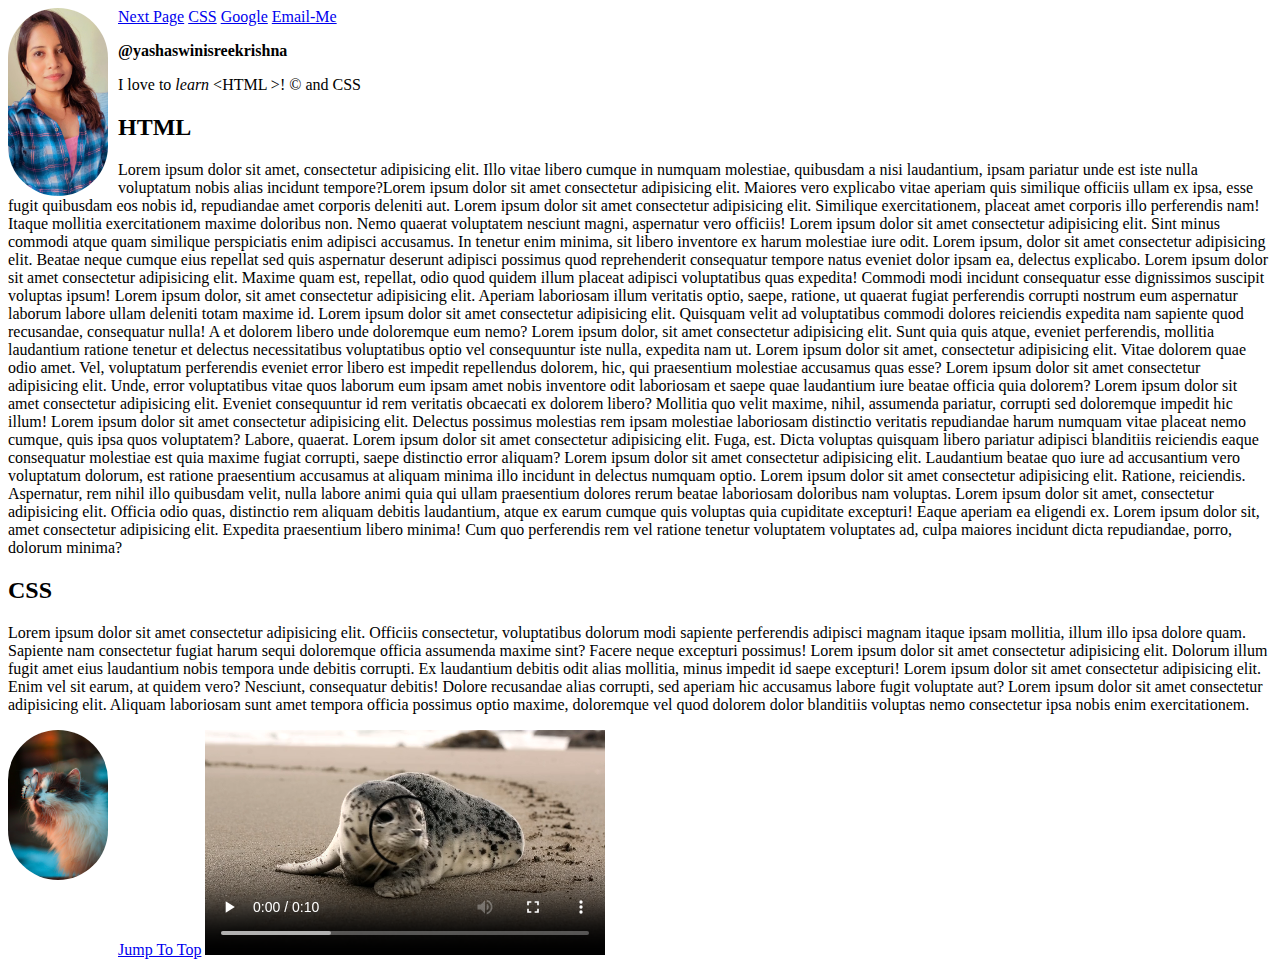
<file: htmlBasics/index.html>
<!DOCTYPE html>
<html lang="en">
  <head>
    <title>My first web page</title>
    <style>
      img { 
    width: 100px;
    /* height: 100px; */
    border-radius: 50px;
    float: left;
    margin-right: 10px;
  } 
  /* p{
            font-weight: bold;
        } */
  .username {
    font-weight: bold;
  }

    /* img{
        width: 200px;
        height: 200px;
        object-fit: cover;
    } */
  video{
    width: 400px;
  } 
    </style>
  </head>

  <body>
    <a href="about.html">Next Page</a>
      <a href="https://www.uhcl.edu">
        <a href="#select-CSS">CSS</a>
        <a href="https://google.com" target="Blank">Google</a>
        <a href="mailto:yashaswini.shree.krishna@gmail.com">Email-Me</a>
    <img src="images/image.JPG" alt="An image of Yashaswini"/>
    </a>
    <p class="username">@yashaswinisreekrishna</p>
    <p>I love to <em>learn</em>  &lt;HTML &gt;! &copy; and CSS</p>
    <h2>HTML</h2>
     <p>Lorem ipsum dolor sit amet, consectetur adipisicing elit. Illo vitae libero cumque in numquam molestiae, quibusdam a nisi laudantium, ipsam pariatur unde est iste nulla voluptatum nobis alias incidunt tempore?Lorem ipsum dolor sit amet consectetur adipisicing elit. Maiores vero explicabo vitae aperiam quis similique officiis ullam ex ipsa, esse fugit quibusdam eos nobis id, repudiandae amet corporis deleniti aut. Lorem ipsum dolor sit amet consectetur adipisicing elit. Similique exercitationem, placeat amet corporis illo perferendis nam! Itaque mollitia exercitationem maxime doloribus non. Nemo quaerat voluptatem nesciunt magni, aspernatur vero officiis! Lorem ipsum dolor sit amet consectetur adipisicing elit. Sint minus commodi atque quam similique perspiciatis enim adipisci accusamus. In tenetur enim minima, sit libero inventore ex harum molestiae iure odit. Lorem ipsum, dolor sit amet consectetur adipisicing elit. Beatae neque cumque eius repellat sed quis aspernatur deserunt adipisci possimus quod reprehenderit consequatur tempore natus eveniet dolor ipsam ea, delectus explicabo. Lorem ipsum dolor sit amet consectetur adipisicing elit. Maxime quam est, repellat, odio quod quidem illum placeat adipisci voluptatibus quas expedita! Commodi modi incidunt consequatur esse dignissimos suscipit voluptas ipsum! Lorem ipsum dolor, sit amet consectetur adipisicing elit. Aperiam laboriosam illum veritatis optio, saepe, ratione, ut quaerat fugiat perferendis corrupti nostrum eum aspernatur laborum labore ullam deleniti totam maxime id. Lorem ipsum dolor sit amet consectetur adipisicing elit. Quisquam velit ad voluptatibus commodi dolores reiciendis expedita nam sapiente quod recusandae, consequatur nulla! A et dolorem libero unde doloremque eum nemo? Lorem ipsum dolor, sit amet consectetur adipisicing elit. Sunt quia quis atque, eveniet perferendis, mollitia laudantium ratione tenetur et delectus necessitatibus voluptatibus optio vel consequuntur iste nulla, expedita nam ut. Lorem ipsum dolor sit amet, consectetur adipisicing elit. Vitae dolorem quae odio amet. Vel, voluptatum perferendis eveniet error libero est impedit repellendus dolorem, hic, qui praesentium molestiae accusamus quas esse? Lorem ipsum dolor sit amet consectetur adipisicing elit. Unde, error voluptatibus vitae quos laborum eum ipsam amet nobis inventore odit laboriosam et saepe quae laudantium iure beatae officia quia dolorem? Lorem ipsum dolor sit amet consectetur adipisicing elit. Eveniet consequuntur id rem veritatis obcaecati ex dolorem libero? Mollitia quo velit maxime, nihil, assumenda pariatur, corrupti sed doloremque impedit hic illum! Lorem ipsum dolor sit amet consectetur adipisicing elit. Delectus possimus molestias rem ipsam molestiae laboriosam distinctio veritatis repudiandae harum numquam vitae placeat nemo cumque, quis ipsa quos voluptatem? Labore, quaerat. Lorem ipsum dolor sit amet consectetur adipisicing elit. Fuga, est. Dicta voluptas quisquam libero pariatur adipisci blanditiis reiciendis eaque consequatur molestiae est quia maxime fugiat corrupti, saepe distinctio error aliquam? Lorem ipsum dolor sit amet consectetur adipisicing elit. Laudantium beatae quo iure ad accusantium vero voluptatum dolorum, est ratione praesentium accusamus at aliquam minima illo incidunt in delectus numquam optio. Lorem ipsum dolor sit amet consectetur adipisicing elit. Ratione, reiciendis. Aspernatur, rem nihil illo quibusdam velit, nulla labore animi quia qui ullam praesentium dolores rerum beatae laboriosam doloribus nam voluptas. Lorem ipsum dolor sit amet, consectetur adipisicing elit. Officia odio quas, distinctio rem aliquam debitis laudantium, atque ex earum cumque quis voluptas quia cupiditate excepturi! Eaque aperiam ea eligendi ex. Lorem ipsum dolor sit, amet consectetur adipisicing elit. Expedita praesentium libero minima! Cum quo perferendis rem vel ratione tenetur voluptatem voluptates ad, culpa maiores incidunt dicta repudiandae, porro, dolorum minima?</p>
     <h2 id="select-CSS">CSS</h2>
     <p>Lorem ipsum dolor sit amet consectetur adipisicing elit. Officiis consectetur, voluptatibus dolorum modi sapiente perferendis adipisci magnam itaque ipsam mollitia, illum illo ipsa dolore quam. Sapiente nam consectetur fugiat harum sequi doloremque officia assumenda maxime sint? Facere neque excepturi possimus! Lorem ipsum dolor sit amet consectetur adipisicing elit. Dolorum illum fugit amet eius laudantium nobis tempora unde debitis corrupti. Ex laudantium debitis odit alias mollitia, minus impedit id saepe excepturi! Lorem ipsum dolor sit amet consectetur adipisicing elit. Enim vel sit earum, at quidem vero? Nesciunt, consequatur debitis! Dolore recusandae alias corrupti, sed aperiam hic accusamus labore fugit voluptate aut? Lorem ipsum dolor sit amet consectetur adipisicing elit. Aliquam laboriosam sunt amet tempora officia possimus optio maxime, doloremque vel quod dolorem dolor blanditiis voluptas nemo consectetur ipsa nobis enim exercitationem.</p>
     <img src="images/butterfly.jpg" alt="Butterfly-Image">
     <a href="#">Jump To Top</a>
     <video controls autoplay src="videos/ocean.mp4">Your browser doesnot support videos</video>
     <audio src=""></audio>
  </body>
</html>
</file>
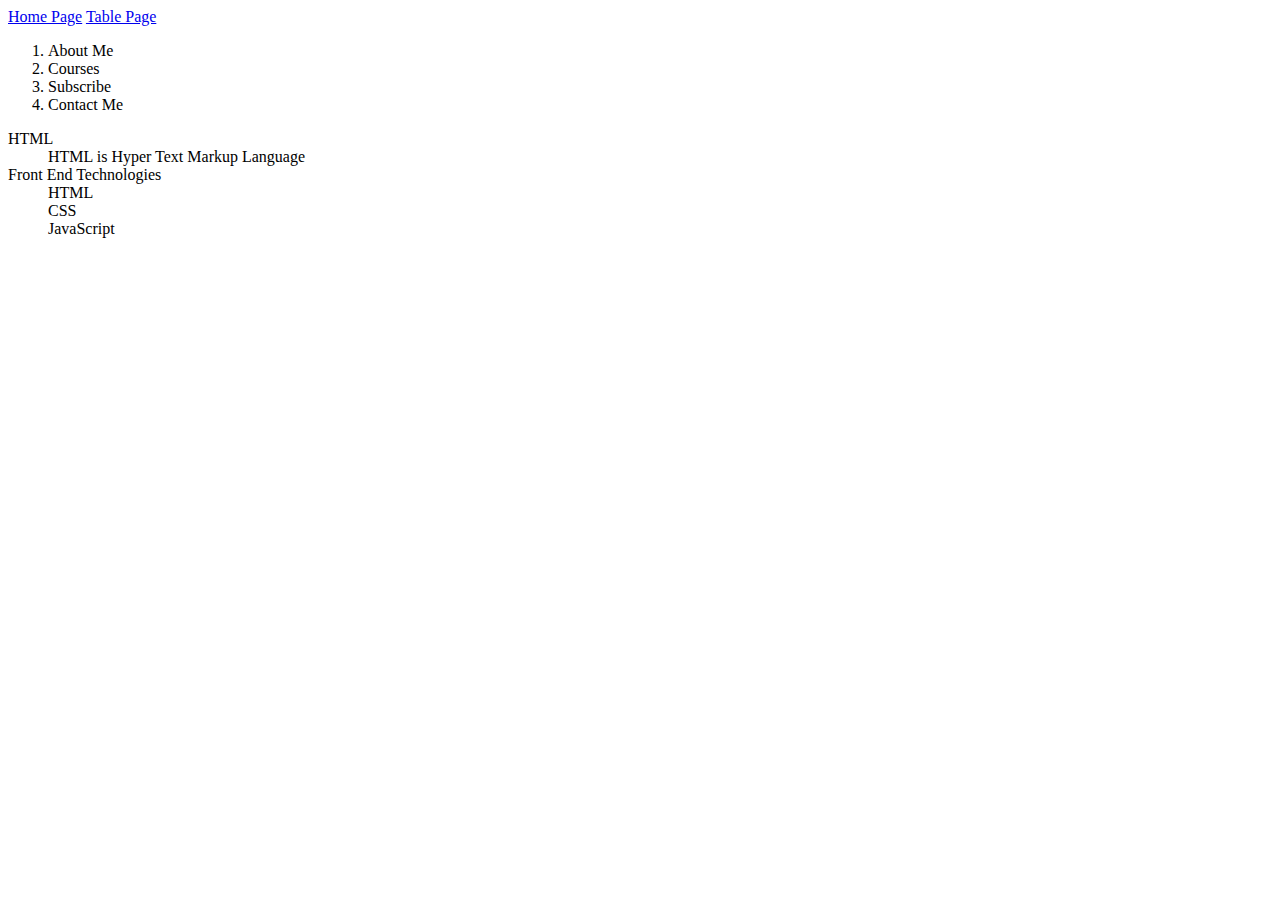
<file: htmlBasics/about.html>
<!DOCTYPE html>
<html lang="en">
<head>
    <meta charset="UTF-8">
    <meta http-equiv="X-UA-Compatible" content="IE=edge">
    <meta name="viewport" content="width=device-width, initial-scale=1.0">
    <title>Document</title>
    <style>
        ul{
            list-style-type: none;
        }
    </style>
</head>
<body>
    <a href="/index.html">Home Page</a>
    <a href="/table.html">Table Page</a>

    <!-- <ul>
        <li>About Me</li>
        <li>Courses</li>
        <ul>
         <li>HTML</li>
         <li>CSS</li>
         <li>JavaScript</li>
        </ul>
         
        <li>Subscribe</li>
        <li>Contact Me</li>
    </ul> -->
    <ol>
        <li>About Me</li>
        <li>Courses</li>
        <li>Subscribe</li>
        <li>Contact Me</li>
    </ol>

    <dl>
        <dt>HTML</dt>
        <dd>HTML is Hyper Text Markup Language</dd>
        <dt>Front End Technologies</dt>
        <dd>HTML</dd>
        <dd>CSS</dd>
        <dd>JavaScript</dd>
    </dl>
</body>
</html>
</file>
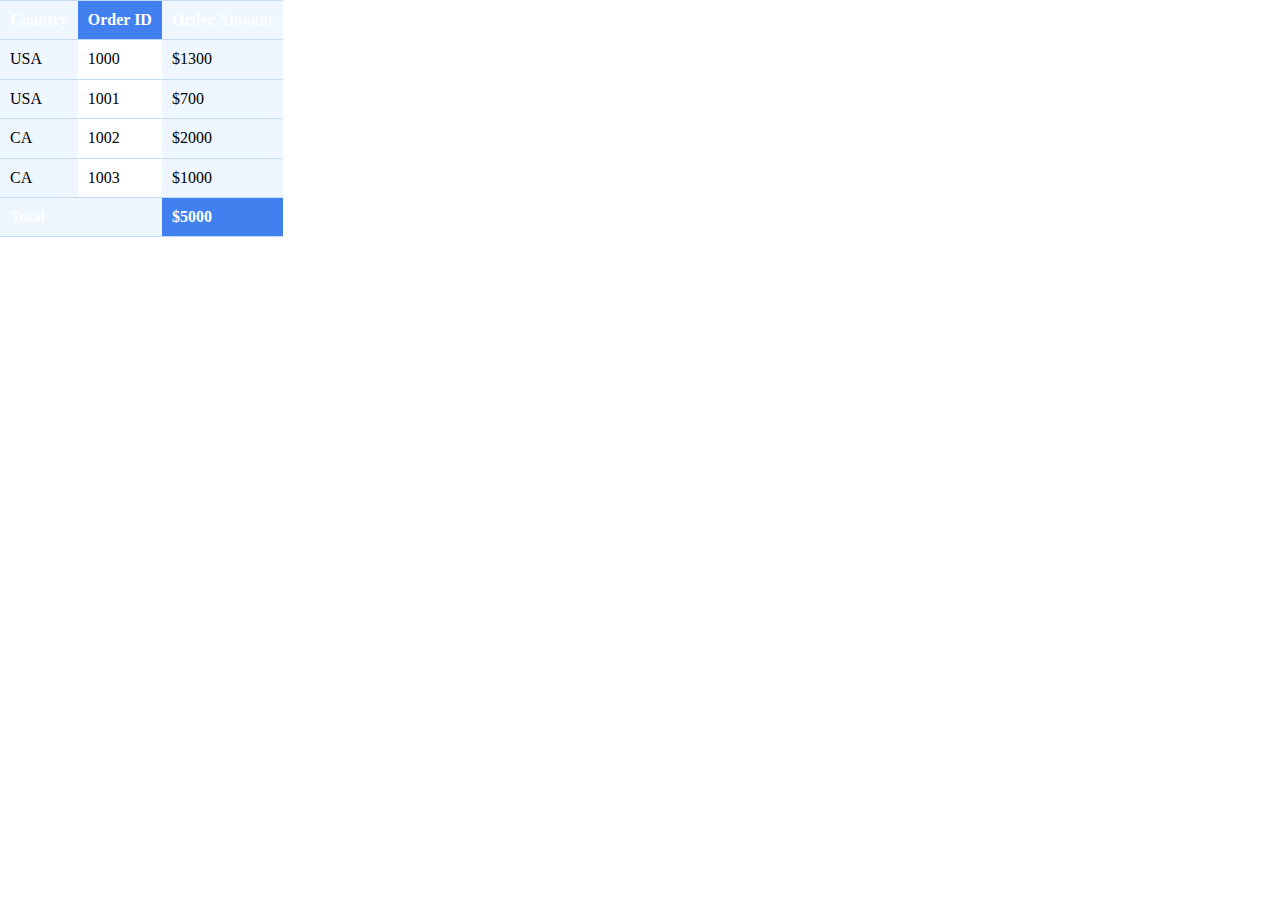
<file: htmlBasics/exercise.html>
<!DOCTYPE html>
<html lang="en">
<head>
    <meta charset="UTF-8">
    <meta http-equiv="X-UA-Compatible" content="IE=edge">
    <meta name="viewport" content="width=device-width, initial-scale=1.0">
    <title>Class Exercise</title>
    <link rel="stylesheet" href="css/exerciseStyle.css">
    <link rel="stylesheet" href="css/normalize.css">
    <style>
        

    </style>
</head>
<body>
    <table>
        <thead>
            <th>Country</th>
            <th>Order ID</th>
            <th>Order Amount</th>
        </thead>
        <tbody>
        <tr>
            <td>USA</td>
            <td>1000</td>
            <td>$1300</td>
        </tr>

        <tr>
            <td>USA</td>
            <td>1001</td>
            <td>$700</td>
        </tr>

        <tr>
            <td>CA</td>
            <td>1002</td>
            <td>$2000</td>
        </tr>

        <tr>
            <td>CA</td>
            <td>1003</td>
            <td>$1000</td>
        </tr>
    </tbody>
        <tfoot>
            <tr>
                <th colspan="2">Total</th>
                <th>$5000</th>
            </tr>
        </tfoot>
    </table> 
</body>
</html>
</file>
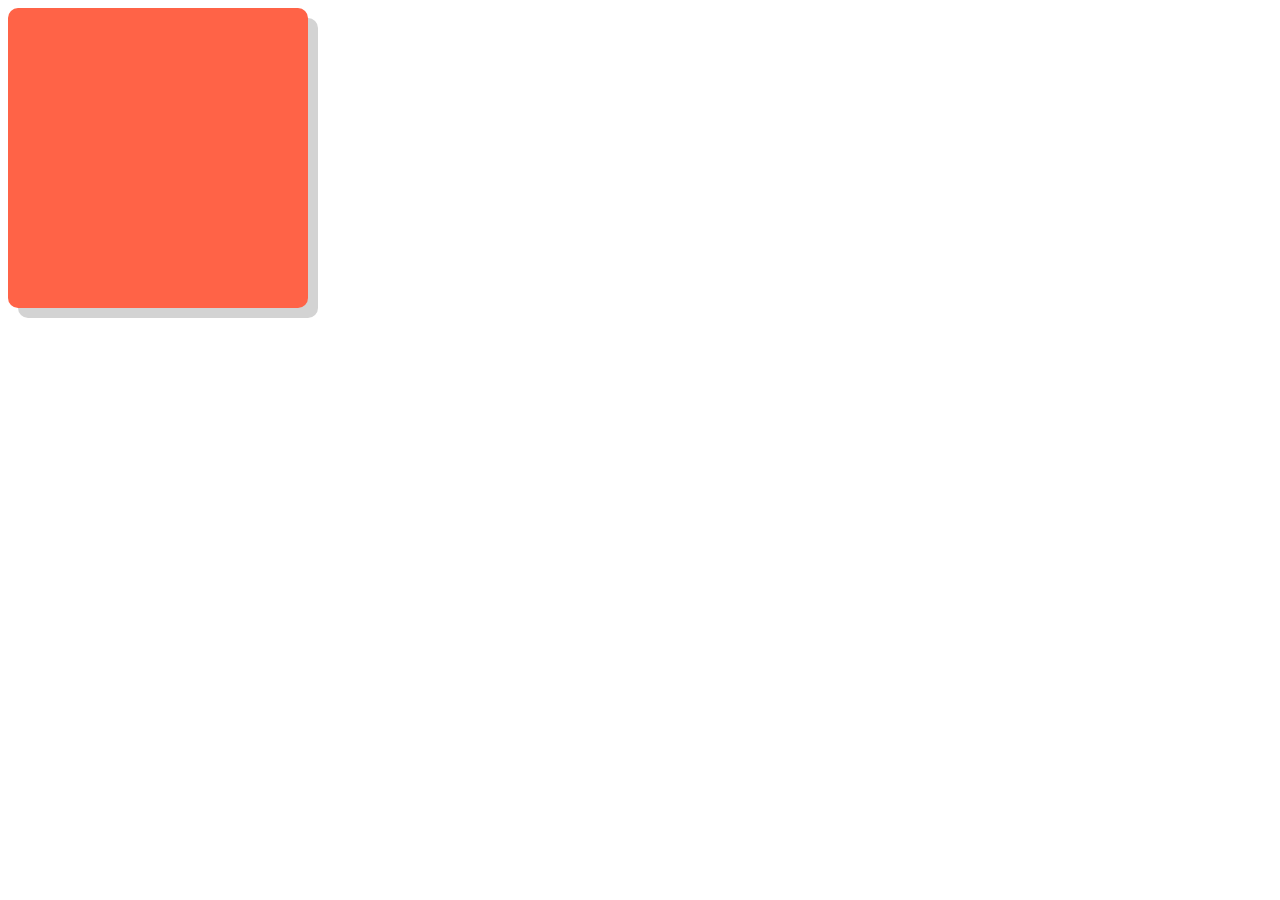
<file: htmlBasics/exercise1.html>
<!DOCTYPE html>
<html lang="en">
<head>
    <meta charset="UTF-8">
    <meta http-equiv="X-UA-Compatible" content="IE=edge">
    <meta name="viewport" content="width=device-width, initial-scale=1.0">
    <title>Document</title>
    <link rel="stylesheet" href="css/exercise.css">
</head>
<body>
    <div class="box">

    </div>
</body>
</html>
</file>
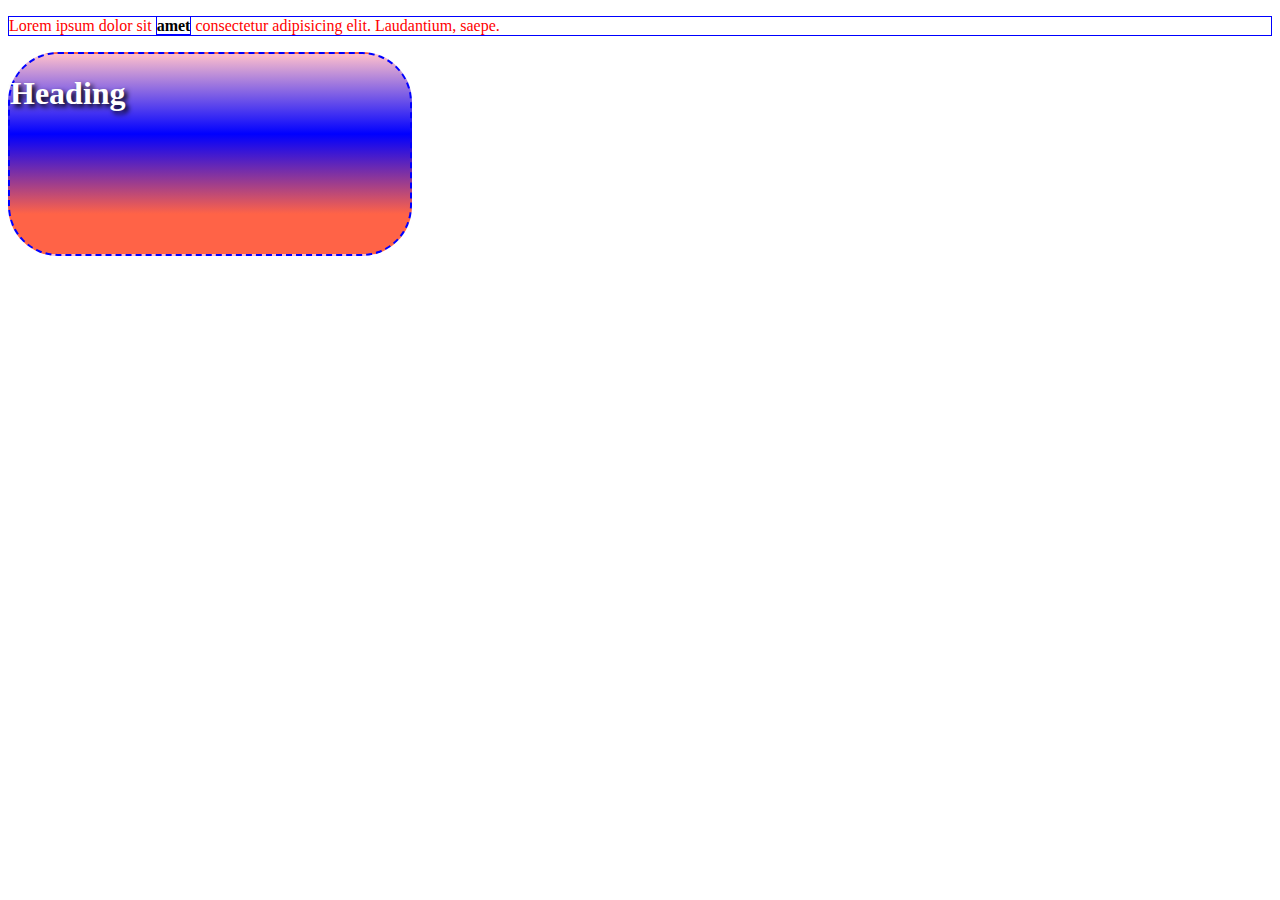
<file: htmlBasics/inheritence.html>
<!DOCTYPE html>
<html lang="en">
<head>
    <meta charset="UTF-8">
    <meta http-equiv="X-UA-Compatible" content="IE=edge">
    <meta name="viewport" content="width=device-width, initial-scale=1.0">
    <title>Document</title>
    <link rel="stylesheet" href="css/inheritence.css">
</head>
<body>
    <p>Lorem ipsum dolor sit <strong>amet</strong>  consectetur adipisicing elit. Laudantium, saepe.</p>
    <div class="box">
        <h1>Heading</h1>

    </div>
    
</body>
</html>
</file>
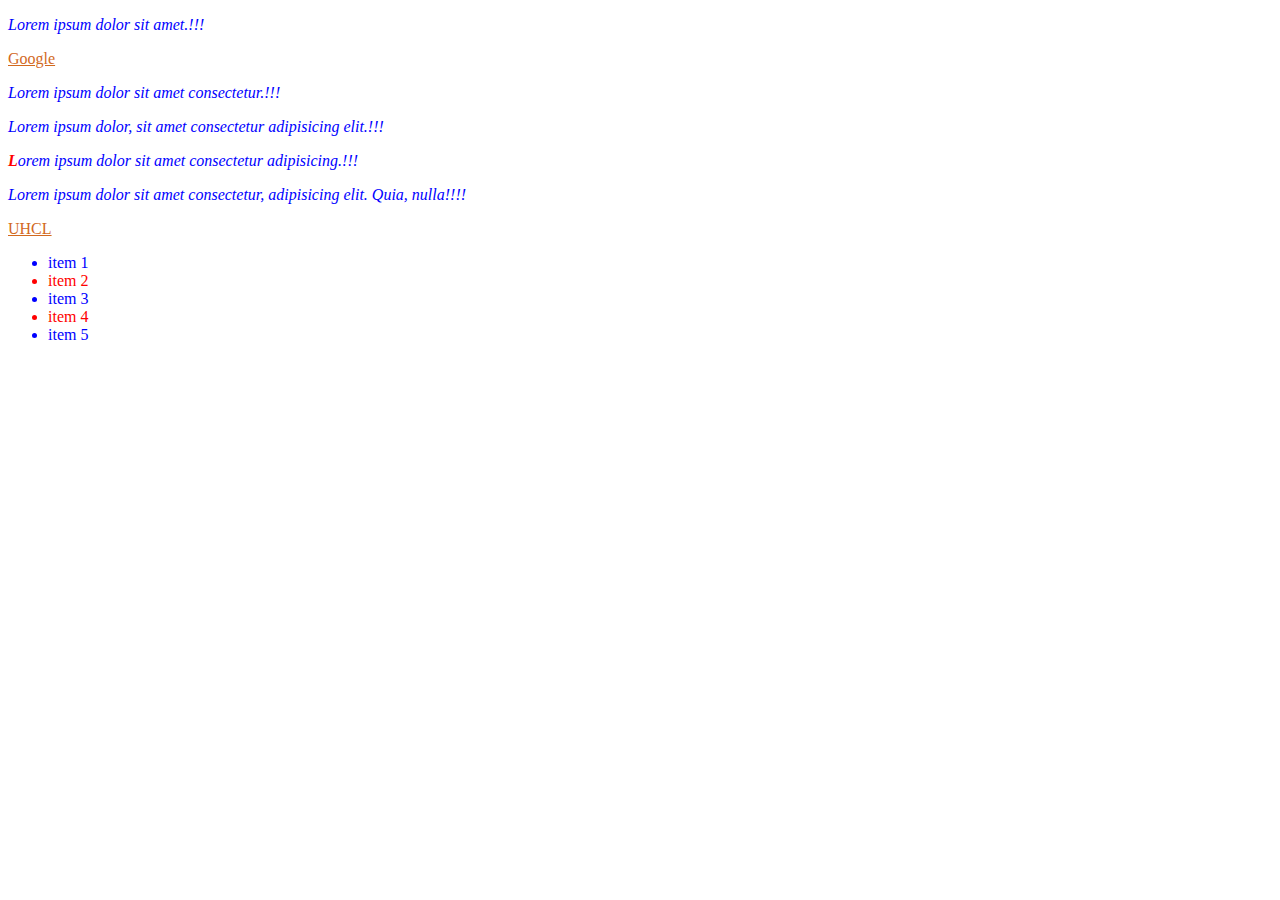
<file: htmlBasics/selectors.html>
<!DOCTYPE html>
<html lang="en">
<head>
    <meta charset="UTF-8">
    <meta http-equiv="X-UA-Compatible" content="IE=edge">
    <meta name="viewport" content="width=device-width, initial-scale=1.0">
    <title>Document</title>
    <link rel="stylesheet" href="css/selectors.css">
</head>
<body>
    <section id="products">
    <p>Lorem ipsum dolor sit amet.</p>
    <article class="product"></article>
    <article class="product"></article>
    <article class="product"></article>
    <a href="https://google.com" target="blank">Google</a>
</section>
<p>Lorem ipsum dolor sit amet consectetur.</p>
<p>Lorem ipsum dolor, sit amet consectetur adipisicing elit.</p>
<article>
    <p><span class="first-letter">L</span>orem ipsum dolor sit amet consectetur adipisicing.</p>
    <p>Lorem ipsum dolor sit amet consectetur, adipisicing elit. Quia, nulla!</p>
    <a href="https//:www.uhcl.edu">UHCL</a>
    <ul>
        <li>item 1</li>
        <li>item 2</li>
        <li>item 3</li>
        <li>item 4</li>
        <li>item 5</li>
    </ul>
</article>
    
</body>
</html>
</file>
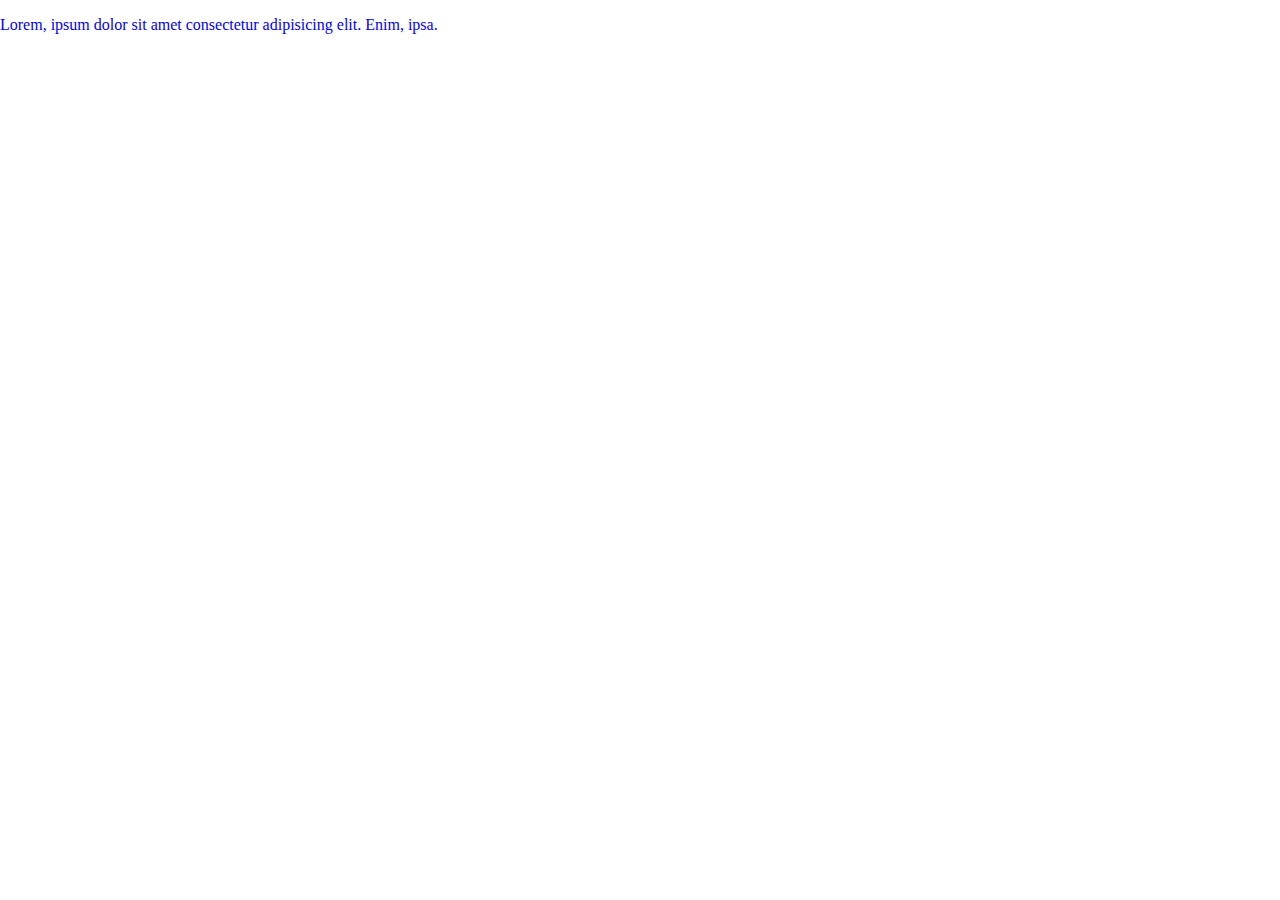
<file: htmlBasics/styling.html>
<!DOCTYPE html>
<html lang="en">
<head>
    <meta charset="UTF-8">
    <meta http-equiv="X-UA-Compatible" content="IE=edge">
    <meta name="viewport" content="width=device-width, initial-scale=1.0">
    <title>Document</title>
    <link rel="stylesheet" href="css/style.css">
    <link rel="stylesheet" href="css/normalize.css">
</head>
<body>
    <p>Lorem, ipsum dolor sit amet consectetur adipisicing elit. Enim, ipsa.</p>
    
</body>
</html>
</file>
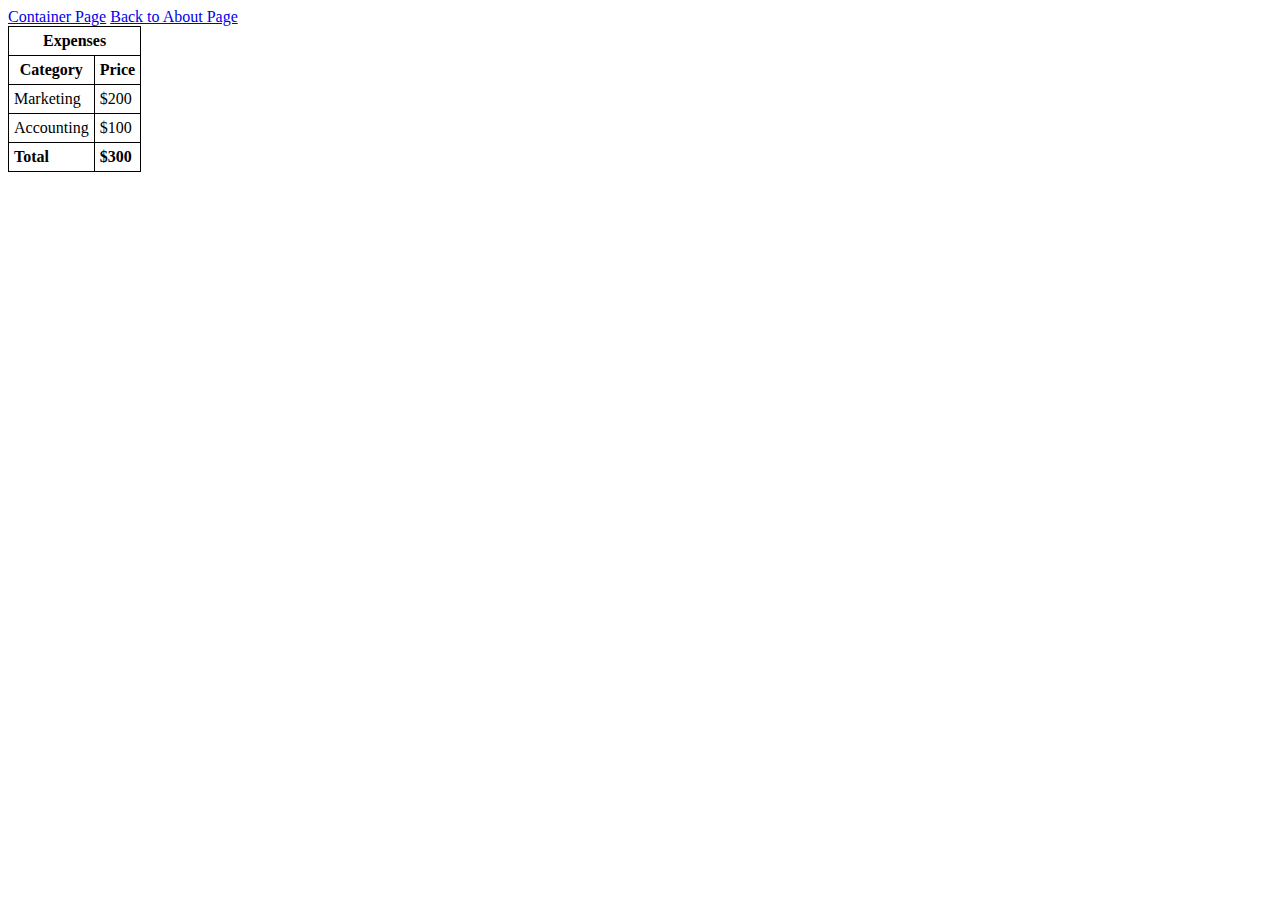
<file: htmlBasics/table.html>
<!DOCTYPE html>
<html lang="en">
<head>
    <meta charset="UTF-8">
    <meta http-equiv="X-UA-Compatible" content="IE=edge">
    <meta name="viewport" content="width=t, initial-scale=1.0">
    <title>Document</title>
    <style>
        table, td, th{
            border: 1px solid black;
            border-collapse: collapse;
            padding: 5px;
        }

        tfoot{
            text-align: left;
        }

        /* td{
            border: 1px solid black;
        } */
    </style>
</head>
<body>
    <a href="/container.html">Container Page</a>
    <a href="/about.html">Back to About Page</a>
    <table>
        <thead>
            <tr>
                <th colspan="2">Expenses</th>
            </tr>

            <tr>
                <th>Category</th>
                <th>Price</th>
            </tr>
        </thead>
        <tbody>
            <tr>
                <td>Marketing</td>
                <td>$200</td>
            </tr>
            <tr>
            <td>Accounting</td>
            <td>$100</td>
            </tr>

        </tbody>
        <tfoot>

            <tr>
                <th>Total</th>
                <th>$300</th>
            </tr>
        </tfoot>
    </table>
    

</body>
</html>
</file>
<file: htmlBasics/css/exerciseStyle.css>
body{
    margin: 10px;
}
table, td, th{
    border: 1px solid #c4dcf3 ;
    border-left: 0;
    border-right: 0;
    border-collapse: collapse;
}
td, th{
    padding: 10px;
}



th{
    background-color: #427fef;
    color: white;
}

 tr :nth-child(odd){
    background-color: #eef7ff;
}

tfoot{
    text-align: left;
}
</file>
<file: htmlBasics/css/exercise.css>
.box{
    width: 300px;
    height: 300px;
    background-color: tomato;
    border-radius: 10px;
    box-shadow: 10px 10px  #D3D3D3;
}
</file>
<file: htmlBasics/css/inheritence.css>
p{
    color: red;
    border: 1px solid blue;
}

strong{
    color: initial;
    border: inherit;
}

.box{
    width: 400px;
    height: 200px;
    background: linear-gradient(pink, blue,tomato 80%);
    border: 2px dashed blue;
    border-radius: 50px;
}
h1{
    color: white;
    text-shadow: 3px 3px 5px black;
}
</file>
<file: htmlBasics/css/selectors.css>
#products{

}
a[href]{
    color: chocolate;
}

#products ~ p{
    color: pink;
}

#products + p{
    color: powderblue;
}

article  :last-child{
    color: red;

}

ul li:nth-child(odd){
    color: blue;
}

a:hover, a:focus{
    color:crimson;
}

.first-letter{
    font-weight: bold;
    font-style: italic;
}

p::first-line{
    font-size: 100%;
    font-style: oblique;
    color: blue;
}
::selection{
    background-color: crimson;
}
p::after{
    content: "!!!";
}
</file>
<file: htmlBasics/css/style.css>
body{
  margin: 10px;
}



p{
  color: blue;
}
</file>
